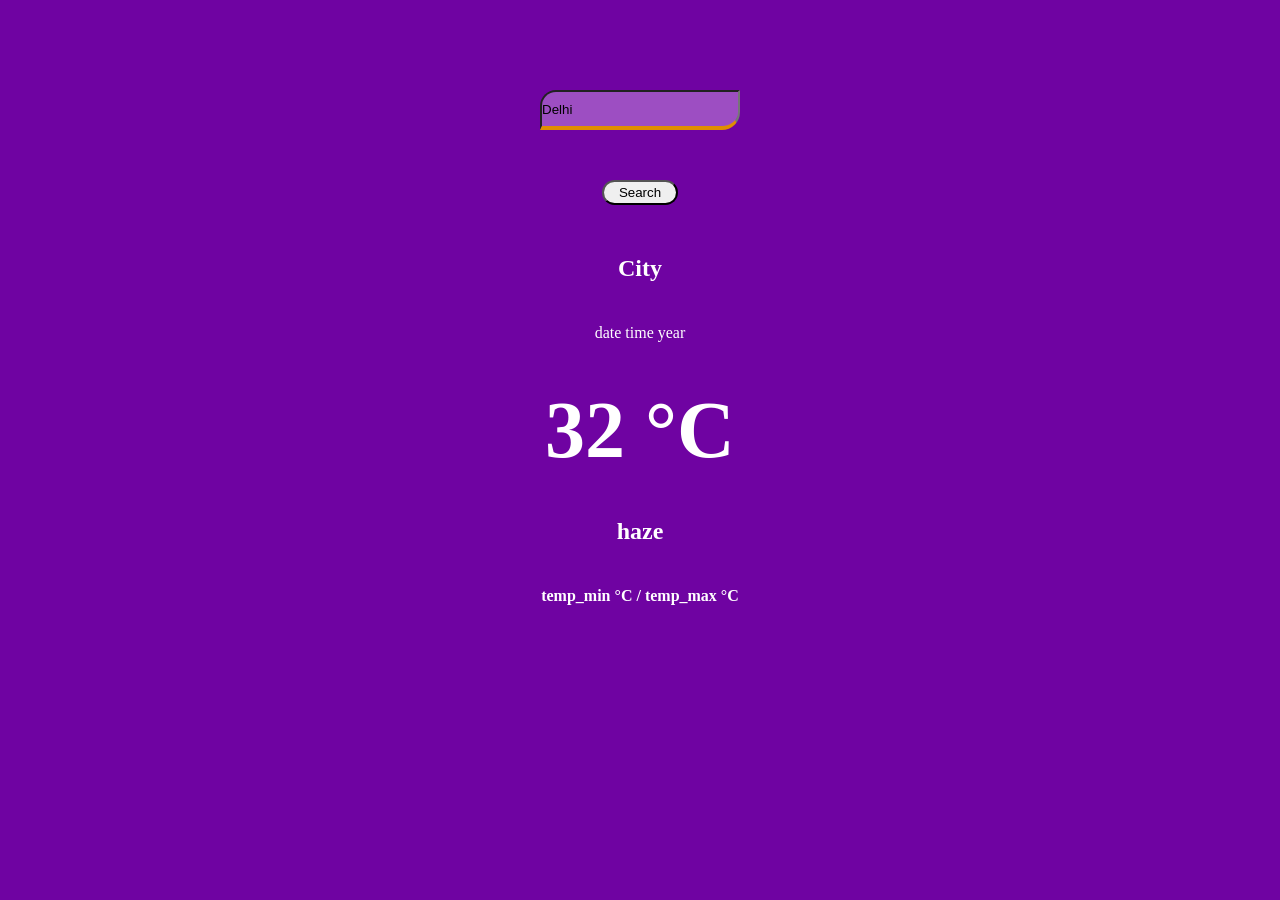
<file: index.html>
<!DOCTYPE html>
<html lang="en">
<head>
    <meta charset="UTF-8">
    <meta name="viewport" content="width=device-width, initial-scale=1.0">
    <link rel="stylesheet" href="prac.css">
    <title>Document</title>
</head>
<body>
    <input type="text" id="search" placeholder="Enter City Name" value="Delhi">
    <button type="submit" id="Sumbit" onclick="getCity()" style="    width: 76px;
    height: 25px;
    border-radius: 20px;
    cursor: pointer;">Search</button>
    <div id="data">
        <div id="details">
            <h2 id="city">City</h2>
            <p id="date">date time year</p>
            <h1 id="celcius">32 °C</h1>
            <h2 id="condition">haze</h2>
            <h4 id="minmaxtemp">temp_min °C / temp_max °C</h4>
            </div>
    </div>
    <script src="prac.js"></script>
</body>
</html>
</file>
<file: prac.css>
*{
    padding: 0;
    margin: 0;
    box-sizing: border-box;
}
body{
    background-color: #6f03a2;
    display:flex;
    justify-content: center;
    align-items: center;
    flex-direction: column;
    gap: 50px;
    padding-top: 10vh;
}
#search{
    border-top-left-radius: 16px;
    border-bottom-right-radius: 18px;
    border-bottom: 4px solid #e08e00;
    outline: none;
    width: 200px;
    height: 40px;
    background-color: #9D4EC2;
}

#data {
    display: flex;
}
#details {
    color: white;
    display: flex;
    justify-content: space-between;
    height: 350px;
    align-items: center;
    flex-direction: column;
}
#details h1 {
    font-size: 80px;
}
</file>
